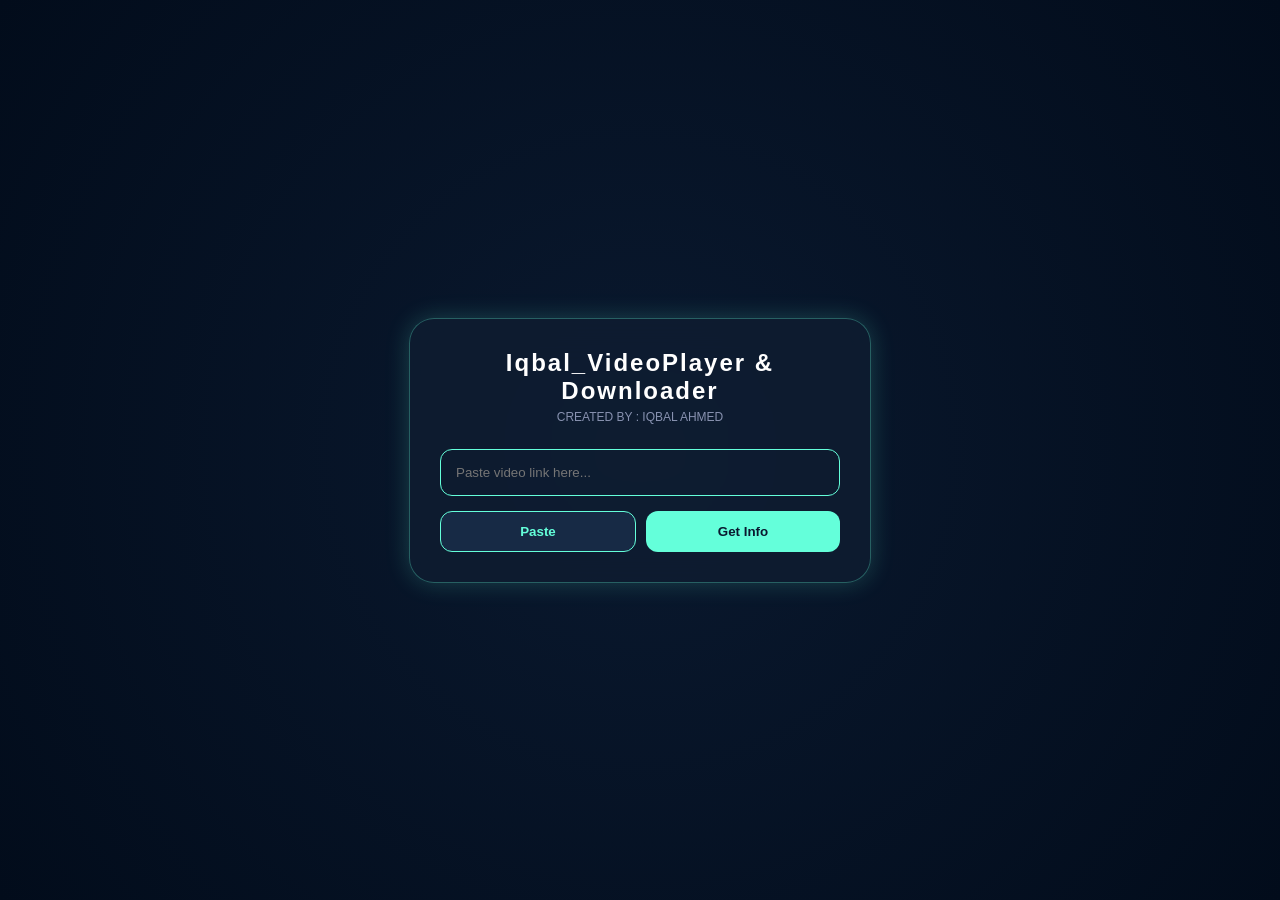
<file: templates/index.html>
<!DOCTYPE html>
<html lang="en">
<head>
    <meta charset="UTF-8">
    <meta name="viewport" content="width=device-width, initial-scale=1.0">
    <title>Iqbal_VideoPlayer & Downloader </title>
    <style>
        body { 
            background: radial-gradient(circle at center, #0a192f, #020c1b); 
            min-height: 100vh; display: flex; align-items: center; justify-content: center;
            font-family: 'Segoe UI', sans-serif; color: #64ffda; margin: 0;
        }
        .card { 
            background: rgba(16, 30, 50, 0.7); backdrop-filter: blur(20px);
            padding: 30px; border-radius: 25px; box-shadow: 0 0 25px rgba(100, 255, 218, 0.2);
            width: 85%; max-width: 400px; text-align: center; border: 1px solid rgba(100, 255, 218, 0.3);
        }
        h2 { margin: 0 0 5px 0; color: #fff; letter-spacing: 2px; }
        .creator { font-size: 12px; color: #8892b0; margin-bottom: 25px; text-transform: uppercase; }
        input { 
            width: 100%; padding: 15px; border-radius: 12px; border: 1px solid #64ffda; 
            background: transparent; color: white; box-sizing: border-box; margin-bottom: 15px;
        }
        .btn-group { display: flex; gap: 10px; }
        .btn { 
            flex: 1; padding: 12px; border: none; border-radius: 12px; 
            font-weight: bold; cursor: pointer; transition: 0.3s;
        }
        .btn-paste { background: #172a45; color: #64ffda; border: 1px solid #64ffda; }
        .btn-get { background: #64ffda; color: #0a192f; }
        #videoPlayer { width: 100%; border-radius: 15px; margin-top: 25px; display: none; border: 1px solid #64ffda; }
        #downloadBtn { 
            display: none; margin-top: 20px; padding: 15px; background: transparent; 
            color: #64ffda; text-decoration: none; border: 1px solid #64ffda; 
            border-radius: 12px; font-weight: bold;
        }
    </style>
</head>
<body>
    <div class="card">
        <h2>Iqbal_VideoPlayer & Downloader </h2>
        <div class="creator">Created by : Iqbal Ahmed</div>
        
        <input type="text" id="urlInput" placeholder="Paste video link here...">
        
        <div class="btn-group">
            <button class="btn btn-paste" onclick="pasteLink()">Paste</button>
            <button class="btn btn-get" onclick="getInfo()">Get Info</button>
        </div>
        <video id="videoPlayer" controls></video>
        <a id="downloadBtn" href="#" download>Download Now</a>
    </div>
    <script>
        function pasteLink() {
            navigator.clipboard.readText().then(text => {
                document.getElementById('urlInput').value = text;
            });
        }
        function getInfo() {
            let url = document.getElementById('urlInput').value;
            fetch('/get_info', {
                method: 'POST',
                headers: {'Content-Type': 'application/json'},
                body: JSON.stringify({url: url})
            })
            .then(res => res.json())
            .then(data => {
                const video = document.getElementById('videoPlayer');
                video.src = data.download_url;
                video.style.display = 'block';
                video.play();
                const btn = document.getElementById('downloadBtn');
                btn.href = data.download_url;
                btn.setAttribute('download', 'video.mp4');
                btn.style.display = 'block';
            });
        }
    </script>
</body>
</html>
</file>
